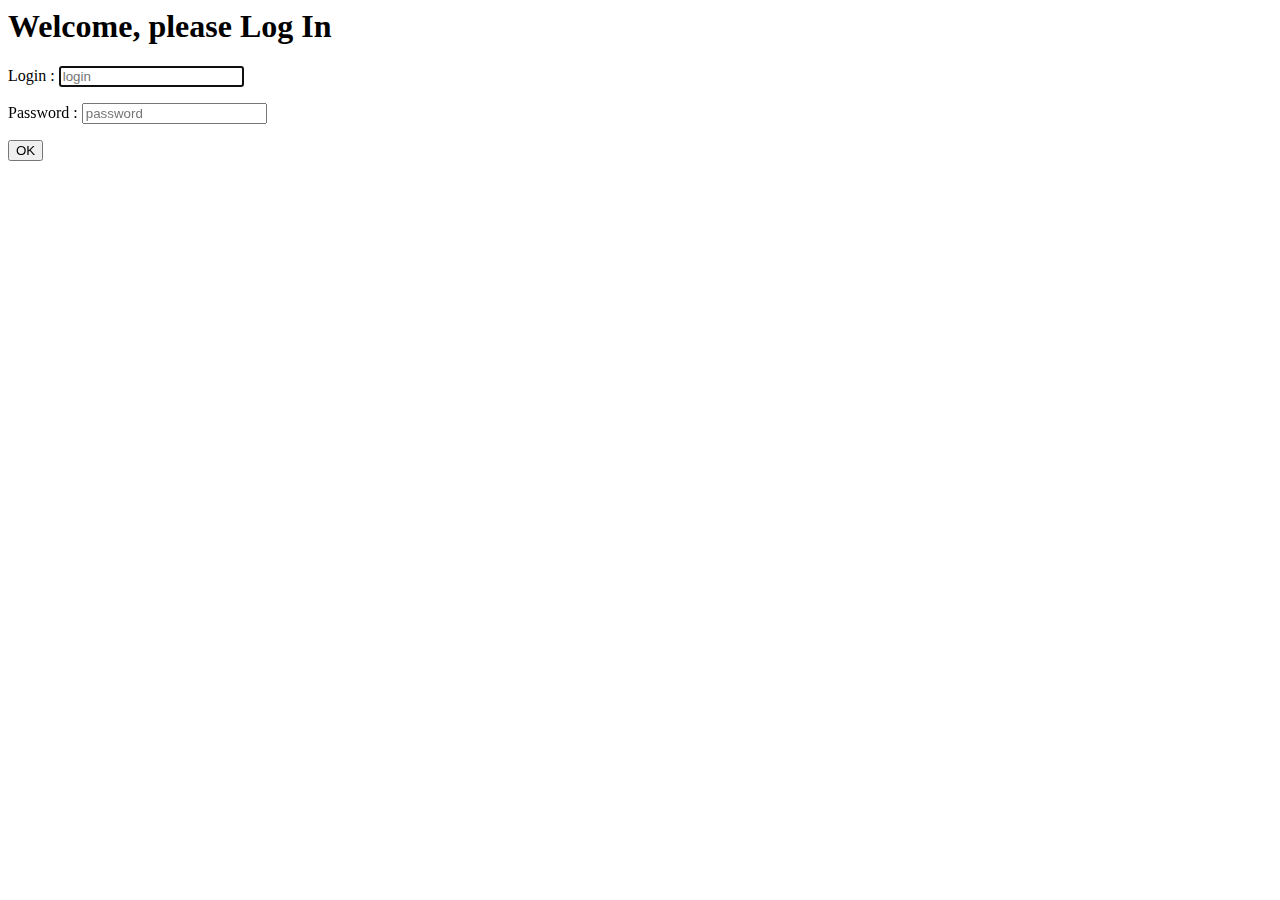
<file: d04/ex01/index.html>
<html>
	<head>
		<meta charset="utf-8">
		<title>Create Account</title>
	</head>
	<body>
		<h1>Welcome, please Log In</h1>
		<form action="create.php" method="POST" target="_self">
			<p>Login : <input type="text" name="login" placeholder="login" autofocus/></p>
			<p>Password : <input type="password" name="passwd" placeholder="password"/></p>
			<p><input type="submit" name="submit" value="OK" /></p>
		</form>
	</body>
</html>
</file>
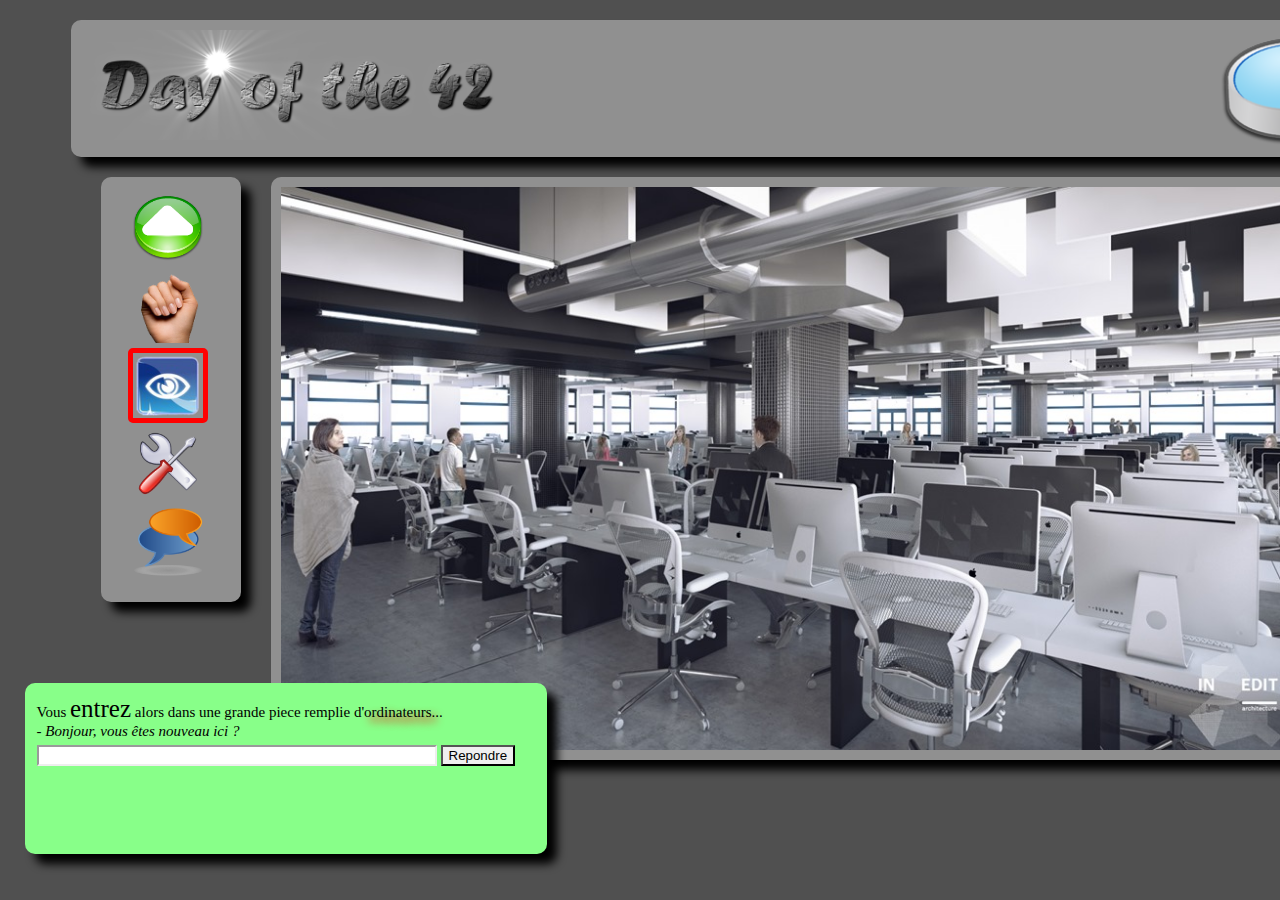
<file: d00/ex02/doft.html>
<html>
	<head>
		<link rel="stylesheet" type="text/css" href="doft.css">
		<title>Game of the 42</title>
		<meta charset="UTF-8">
	</head>

	<body>
		<div class="grid">
			<div class="top shadow">
				<img class="doft-img" title="Day of the 42" alt="Day of the 42" src="resources/day_of_the_42.png">
				<img class="loop-img" title="Loupe" alt="loupe" src="resources/loupe.png">
				<a href="https://www.disney.com"><img class="reload-img" title="Recommencer au début" alt="Recommencer au début" src="resources/reload.png"></a>
				<a href="https://www.relaischateaux.com."><img class="close-img" title="Déconnecter" alt="Déconnecter" src="resources/close.gif"></a>
			</div>
			<div class="border-left shadow">
				<img class="arrow" alt="Avancer" title="Avancer" src="resources/arrow.png">
				<img class="hand" alt="Prendre" title="Prendre" src="resources/main.png">
				<img class="eye" alt="Regarder" title="Regarder" src="resources/oeil.png">
				<img class="tools" alt="Utiliser" title="Utiliser" src="resources/outil.png">
				<img class="chat" alt="Parler" title="Parler" src="resources/chat-icon.png">
			</div>
			<div class="mid-photo shadow">
				<img class="cluster_photo" title="cluster photo" alt="cluster photo" src="resources/cluster.jpg" width="100%">
				<a href="https://www.ikea.com">
					<div title="ikea-link" class="ikea-link"></div>
				</a>
				<a href="https://www.apple.com">
					<div title="apple-link" class="apple-link"></div>
				</a>
			</div>
			<div class="border-right shadow">
				<img class="book" title="book" alt="book" src="resources/book.png">
				<img class="towel" title="towel" alt="towel" src="resources/towel.png">
				<div class="brick" title="wall" alt="wall"></div>
			</div>
			<div class="greenbox shadow">
				<div class="green-text">Vous <span style="font-size: 25">entrez</span> alors dans une grande piece remplie d'<span style="text-shadow: red 5px 5px 8px">ordinateurs</span>...</div>
				<div class="green-text" style="padding-bottom: 5px;">- <span style="font-style: italic">Bonjour, vous êtes nouveau ici ?</span></div>
				<input class="green-input" title="input text" type="text" value="" style="width: 400px">
				<input title="input submit" type="submit" value="Repondre" style="border-radius: 0.5px">
			</div>
		</div>
	</body>
</html>
</file>
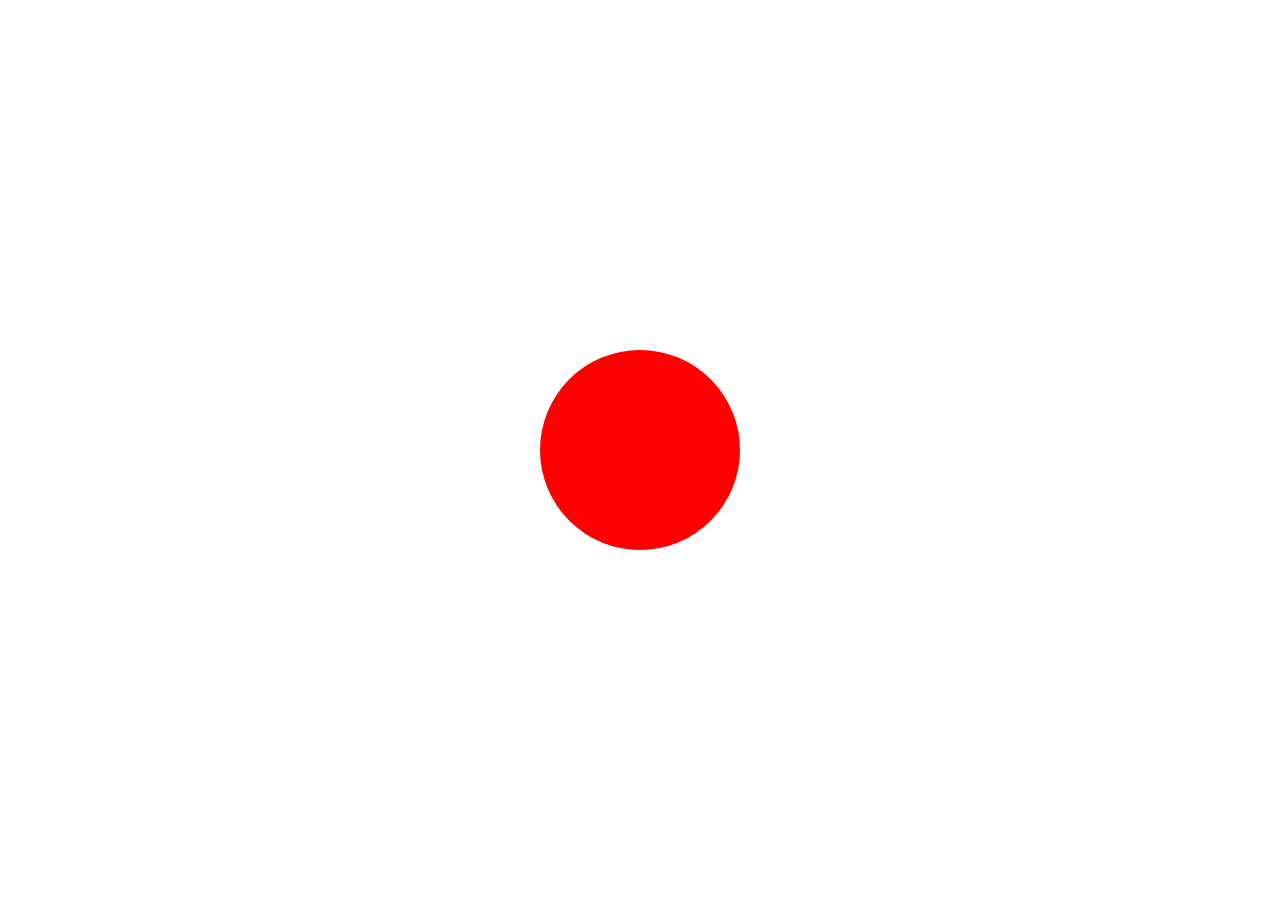
<file: d09/ex00/balloon.html>
<!doctype html>

<script type="text/javascript">
	function bigger()
	{
		size += 10;
		up_color();
		if (size > 420)
		{
			size = 200;
			index = 0;
			balloon.style.backgroundColor = colors[index];
		}
		balloon.style.height = size + "px";
		balloon.style.width = size + "px";
		console.log(size);
		console.log(colors[index]);
	}

	function smaller()
	{
		if (size > 200)
		{
			size -= 5;
			balloon.style.height = size + "px";
			balloon.style.width = size + "px";
		}
		down_color();
		console.log(size);
		console.log(colors[index]);
	}

	function up_color()
	{
		if (index == max_index)
			index = 0;
		else
			index++;
		balloon.style.backgroundColor = colors[index];
	}

	function down_color()
	{
		if (index == 0)
			index = max_index;
		else
			index--;
		balloon.style.backgroundColor = colors[index];
	}
</script>

<html>
	<head>
		<meta charset="utf-8">
		<title>
			Balloon
		</title>
		<style type="text/css">
			#balloon
			{
				width: 200px;
				height: 200px;
				background-color: red;
				position: absolute;
				top: 50%;
				left: 50%;
  				transform: translate(-50%, -50%);
				border-radius: 50%;
			}
		</style>
	</head>

	<body>
		<div id="balloon" onclick="bigger()" onmouseleave="smaller()">
		</div>
	</body>

</html>

<script type="text/javascript">
	var size;
	var balloon;
	var colors;

	balloon = document.getElementById('balloon');
	balloon.style.height = "200px";
	balloon.style.height = "200px";
	balloon.style.height = "200px";
	colors = ["red", "green", "blue"];
	console.log(colors);
	index = 0;
	max_index = 2;
	balloon.style.backgroundColor = colors[0];
	size = parseInt(balloon.style.height);
</script>
</file>
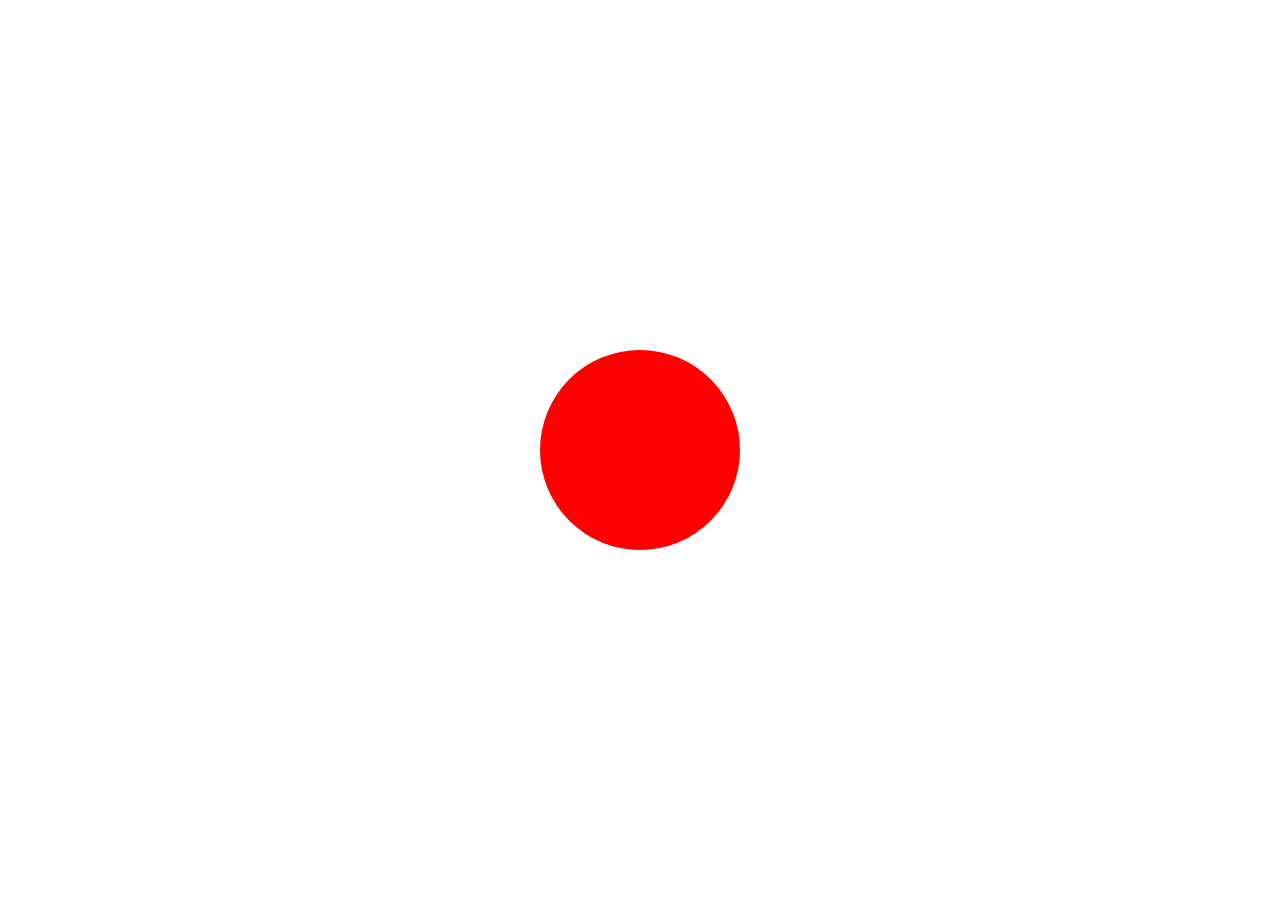
<file: d09/ex00bis/balloon.html>
<!doctype html>

<script src="https://ajax.aspnetcdn.com/ajax/jQuery/jquery-3.3.1.min.js"></script>

<html>
	<head>
		<meta charset="utf-8">
		<title>
			Balloon
		</title>
		<style type="text/css">
			#balloon
			{
				width: 200px;
				height: 200px;
				background-color: red;
				position: absolute;
				top: 50%;
				left: 50%;
  				transform: translate(-50%, -50%);
				border-radius: 50%;
			}
		</style>
	</head>

	<body>
		<!-- <div id="balloon" onclick="bigger()" onmouseleave="smaller()"> -->
		<div id="balloon">
		</div>
	</body>

</html>

<script type="text/javascript">
	function bigger()
	{
		size += 10;
		index_up();
		if (size > 420)
		{
			size = 200;
			index = 0;
		}
		balloon.css("height", size + "px");
		balloon.css("width", size + "px");
		balloon.css("background-color", colors[index]);
		console.log("Bigger :  " + size + "px   " + index + " : " + colors[index]);
	}

	function smaller()
	{
		size -= 5;
		index_down();
		if (size < 200)
			size = 200;
		balloon.css("height", size + "px");
		balloon.css("width", size + "px");
		balloon.css("background-color", colors[index]);
		console.log("Smaller : " + size + "px   " + index + " : " + colors[index]);
	}

	function index_up()
	{
		index++;
		if (index >= colors.length)
			index = 0;
	}
	function index_down()
	{
		index--;
		if (index < 0)
			index = colors.length - 1;
	}

</script>


<script type="text/javascript">

$(document).ready(function (){
	balloon = $('#balloon');
	balloon.click(bigger);
	balloon.mouseleave(smaller);
	size = 200;
	colors = ["red", "green", "blue"];
	index = 0;
	balloon.css("height", size + "px");
	balloon.css("width", size + "px");
	balloon.css("background-color", colors[index]);
})
</script>
</file>
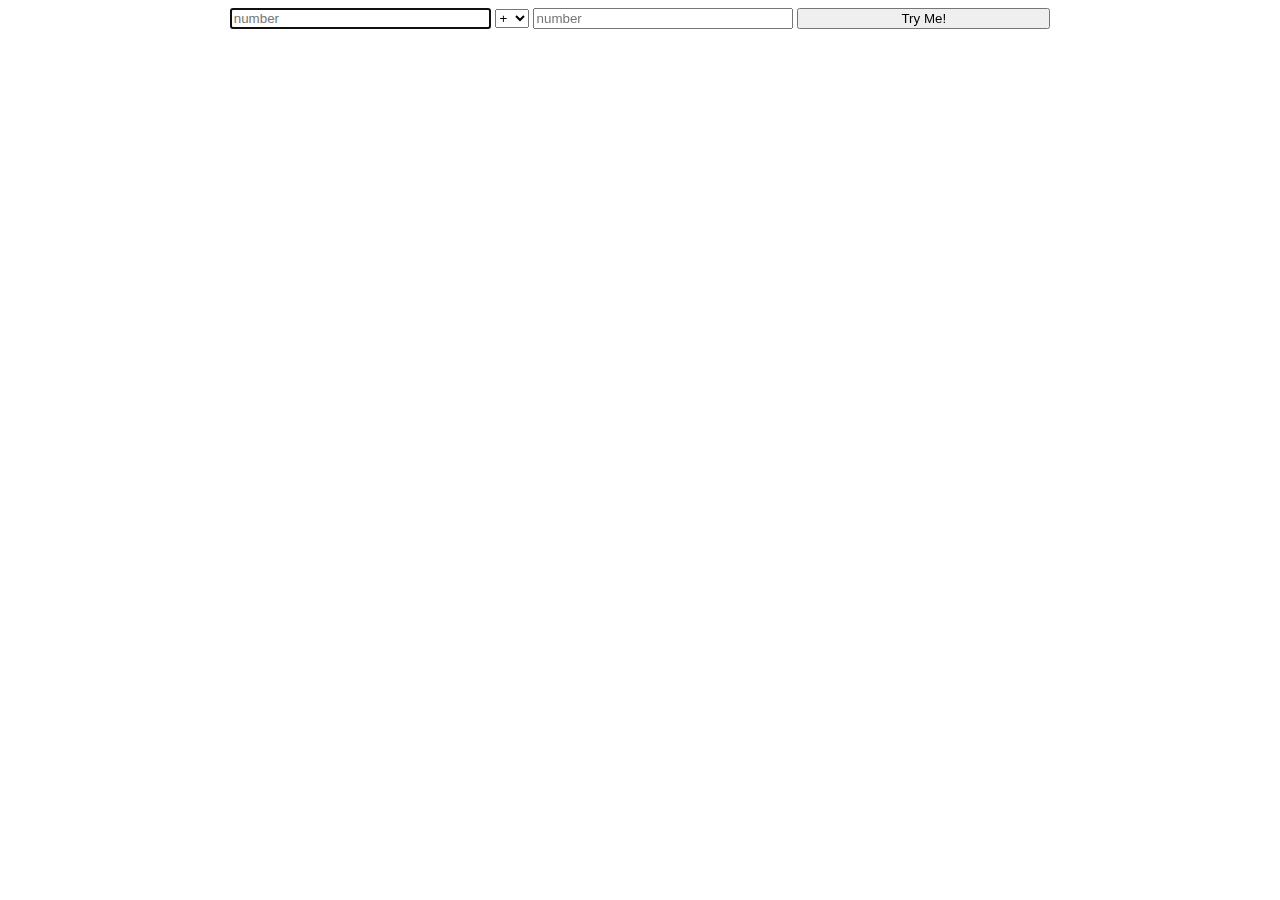
<file: d09/ex01/calc.html>
<!doctype html>

<script type="text/javascript">
</script>

<html>
	<head>
		<title>Calculator</title>
		<meta charset="utf-8">
		<style type="text/css">
			body
			{
				text-align: center;
			}
			.input
			{
				width: 20%;
				height: 5%;
			}
			.select
			{
				width: 5%;
				height: 5%;
			}
			#input1:{}
			#select1:{}
			#input2:{}
		</style>
	</head>
	<body>
		<input class="input" id="input1" type="text" value="" placeholder="number" autofocus>
		<select id="select1">
			<option value="+">+</option>
			<option value="-">-</option>
			<option value="*">*</option>
			<option value="/">/</option>
			<option value="%">%</option>
		</select>
		<input class="input" id="input2" type="text" value="" placeholder="number">
		<input class="input" type="button" value="Try Me!" onclick='calcul()'>
	</body>
</html>

<script type="text/javascript">
	function calcul()
	{
		var res;
		input1 = document.getElementById("input1").value;
		select1 = document.getElementById("select1").value;
		input2 = document.getElementById("input2").value;
		if (input1 == "" || input2 == "" || isNaN(input1) || isNaN(input2))
			res = "Error :(";
		else
		{
			input1 = parseInt(input1);
			input2 = parseInt(input2);
			if (input1 < 0 || input2 < 0)
				res = "Error :(";
			else
			{
				switch(select1)
				{
					case '+':
						res = input1 + input2;
						break ;
					case '-':
						res = input1 - input2;
						break ;
					case '*':
						res = input1 * input2;
						break ;
					case '/':
						if (input2 == 0)
							res = "It’s over 9000!";
						else 
							res = input1 / input2;
						break ;				
					case '%':
						if (input2 == 0)
							res = "It’s over 9000!";
						else
							res = input1 % input2;
						break ;
					default:
						res = 'Invalid operand';
						break ;
				}				
			}
		}
		alert(res);
		console.log(res);
	}
</script>

<script type="text/javascript">
	function harcelement(){setInterval(function(){alert("Please, use me ...")}, 30000);}
	harcelement();
</script>
</file>
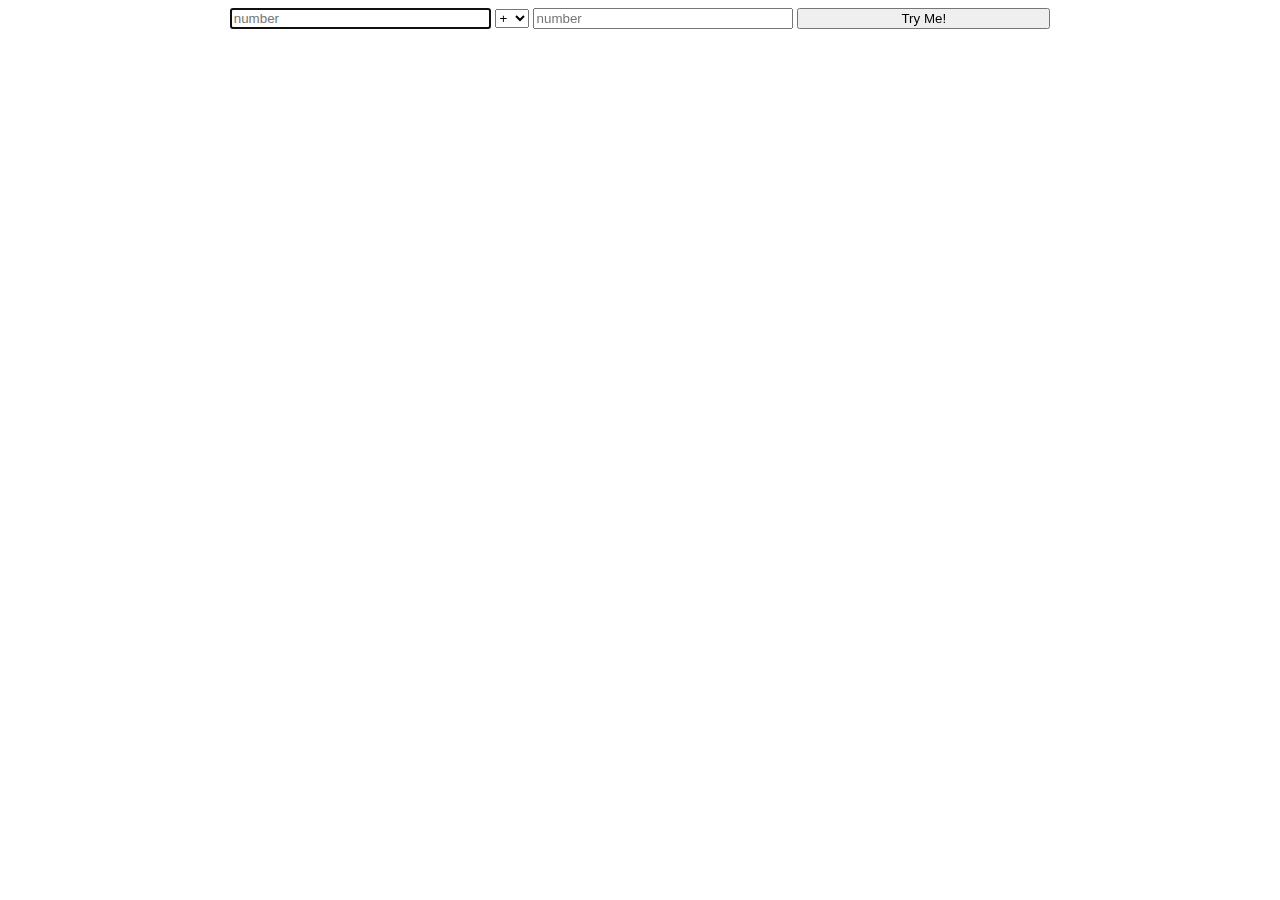
<file: d09/ex01bis/calc.html>
<!doctype html>

<script src="https://ajax.aspnetcdn.com/ajax/jQuery/jquery-3.3.1.min.js"></script>

<html>
	<head>
		<title>Calculator</title>
		<meta charset="utf-8">
		<style type="text/css">
			body
			{
				text-align: center;
			}
			.input
			{
				width: 20%;
				height: 5%;
			}
			.select
			{
				width: 5%;
				height: 5%;
			}
			#input1:{}
			#select1:{}
			#input2:{}
		</style>
	</head>
	<body>
		<input class="input" id="input1" type="text" value="" placeholder="number" autofocus>
		<select id="select1">
			<option value="+">+</option>
			<option value="-">-</option>
			<option value="*">*</option>
			<option value="/">/</option>
			<option value="%">%</option>
		</select>
		<input class="input" id="input2" type="text" value="" placeholder="number">
		<input class="input" type="button" value="Try Me!" onclick='calcul()'>
	</body>
</html>

<script>
	$(document).ready(function (){
		var_input1 = $("#input1");
		var_input2 = $("#input2");
		var_select1 = $("#select1");
	})
</script>

<script type="text/javascript">
	function calcul()
	{
		var res;
		input1 = var_input1.val();
		input2 = var_input2.val();
		select1 = var_select1.val();
		console.log(input1 + " " + select1 + " " + input2);
		if (input1 == "" || input2 == "" || isNaN(input1) || isNaN(input2))
			res = "Error :(";
		else
		{
			input1 = parseInt(input1);
			input2 = parseInt(input2);
			if (input1 < 0 || input2 < 0)
				res = "Error :(";
			else
			{

				switch(select1)
				{
					case '+':
						res = input1 + input2;
						break ;
					case '-':
						res = input1 - input2;
						break ;
					case '*':
						res = input1 * input2;
						break ;
					case '/':
						if (input2 == 0)
							res = "It’s over 9000!";
						else 
							res = input1 / input2;
						break ;				
					case '%':
						if (input2 == 0)
							res = "It’s over 9000!";
						else
							res = input1 % input2;
						break ;
					default:
						res = 'Invalid operand';
						break ;
				}				
			}
		}
		alert(res);
		console.log(res);
	}
</script>

<script type="text/javascript">
	function harcelement(){setInterval(function(){alert("Please, use me ...")}, 30000);}
	harcelement();
</script>
</file>
<file: d00/ex02/doft.css>
body {background-color: rgb(80,80,80);}

.shadow
{
	box-shadow: 10px 10px 10px black;
	border-radius: 10px;
	background-color: rgb(144, 144, 144);
}

.grid
{
	display: grid;
	align-content: center;
	justify-content: center;
	margin-top: 20px;
	min-width: 1500px;
	grid-template-columns: [c1] 46px [c2] 30px [c3] 140px [c4] 30px [c5] 276px [c6] 745px [c7] 30px [c8] 140px [c9] 30px;
	grid-template-rows: [l1] 137px [l2] 20px [l3] 425px [l4] 81px [l5] 77px [l6] 94px;
}

.top
{
	grid-column-start: 2;
	grid-column-end: 10;
	grid-row-start: 1;
	grid-row-end: 2;
	position: relative;
}

.doft-img{position:absolute;padding-top: 10px;padding-left: 12px;height: 110px;}
.loop-img{position: absolute;right: 34px;top: 10px;width: 250px;height: 150px}
.reload-img{position: absolute;width: 20px;height: auto;right: 10px;top: 10px;}
.close-img{position: absolute;width: 20px;height: auto;right: 10;bottom: 10px;}

.border-left
{
	grid-column-start: 3;
	grid-column-end: 4;
	grid-row-start: 3;
	grid-row-end: 4;
	display: flex;
	flex-direction: column;
	flex-wrap: nowrap;
	flex-flow: center;
	justify-content: center;
	align-content: center;
	padding-left: 32px;
	padding-right: 38px;
	box-sizing: border-box;
	padding-bottom: 15px;
	padding-top: 5px;
}

.arrow
{
	padding-top: 0px;
	width:100%;
	height:auto;
	order: 1;
}
.hand
{
	padding-top: 10px;
	margin-bottom: 5px;
	height:auto;
	width: 100%;
	order: 2;
}
.eye
{
	order: 3;
	height:auto;
	width:100%;
	margin-left: -5px;
	border: 5px solid red;
	border-radius: 5px;
}
.tools
{
	padding-top: 5px;
	width: 100%;
	height: auto;
	order: 4;
}
.chat
{
	padding-top: 10px;
	width: 100%;
	height: auto;
	order: 5;
}

.mid-photo{padding: 10px;
	grid-column-start: 5;
	grid-column-end: 7;
	grid-row-start: 3;
	grid-row-end: 6;
	z-index: 1;}

.ikea-link{
	position: absolute;
	z-index: 4;
	width: 206px;
	height: 206px;
	left: 830px;
	top: 544px;
	/* background-color: red; */
}
.apple-link{
	position: absolute;
	z-index: 4;
	width: 192px;
	height: 170px;
	left: 1080px;
	top: 500px;
	/* background-color: red; */
}

.border-right{
	grid-column-start: 8;
	grid-column-end: 9;
	grid-row-start: 3;
	grid-row-end: 4;
	display: flex;
	flex-direction: column;
	flex-wrap: nowrap;
	flex-flow: center;
	align-content: center;
	padding-left: 35px;
	padding-right: 35px;
	box-sizing: border-box;
	padding-bottom: 15px;
	padding-top: 15px;
}

.book
{
	width: 100%;
	height: auto;
	padding-bottom: 10px;
}
.towel
{
	width: 100%;
	height: auto;
	padding-bottom: 5px;
}
.brick
{
	background-repeat: repeat;
	background-image: url(./resources/brick.jpg);
	width: 120px;
	height: 70px;
	margin-left: -24px;
	/* margin-top: 5px; */
}

.greenbox{
	grid-column-start: 1;
	grid-column-end: 6;
	grid-row-start: 5;
	grid-row-end: 7;
	background-color: rgb(136, 255, 137);
	padding: 12px;
	z-index: 2;}
.green-text{
	font-family: "verdana";
	font-weight: 200;
	font-size: 15px;
}
.green-input{
	border: inset 2px #eee;
}
</file>
